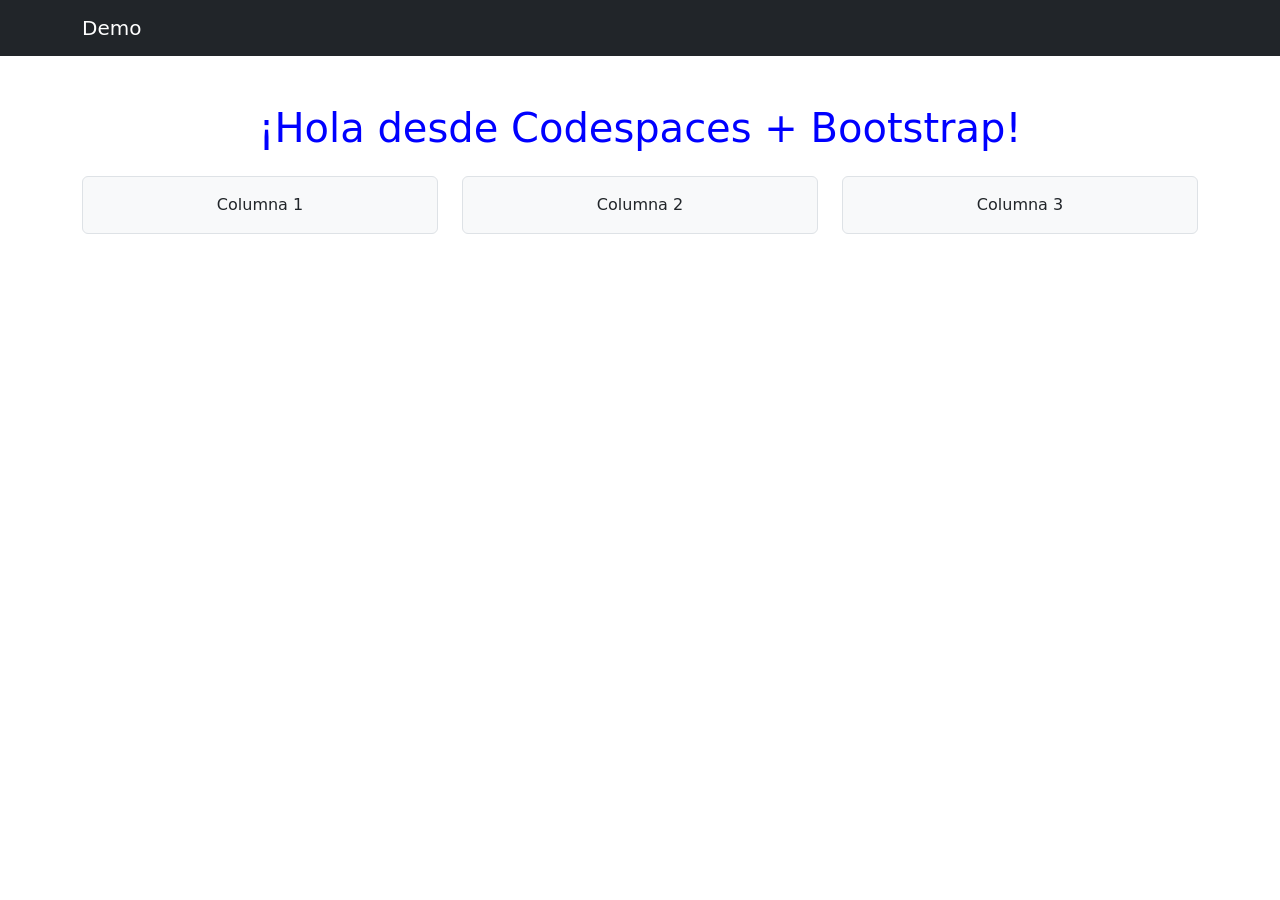
<file: index.html>
<!doctype html>
   <html lang="es">
   <head>
     <meta charset="utf-8" />
     <meta name="viewport" content="width=device-width, initial-scale=1" />
     <title> Mi sitio en Codespaces</title>

     <!-- Bootstrap CSS (CDN) -->
     <link href="https://cdn.jsdelivr.net/npm/bootstrap@5.3.3/dist/css/bootstrap.min.css" rel="stylesheet">

     <!-- Tu hoja de estilos -->
     <link href="css/styles.css" rel="stylesheet">
   </head>
   <body>

     <nav class="navbar navbar-dark bg-dark">
       <div class="container"><span class="navbar-brand">Demo</span></div>
     </nav>

     <div class="container my-5">
    
       <h1 class="text-center mb-4">¡Hola desde Codespaces + Bootstrap!</h1>
    
       <div class="row text-center">
      
         <div class="col-md-4 mb-3">
           <div class="p-3 border bg-light rounded">Columna 1</div>
         </div>
      
         <div class="col-md-4 mb-3">
           <div class="p-3 border bg-light rounded">Columna 2</div>
         </div>
      
         <div class="col-md-4 mb-3">
           <div class="p-3 border bg-light rounded">Columna 3</div>
         </div>

       </div>
     </div>

   </body>
   </html>
</file>
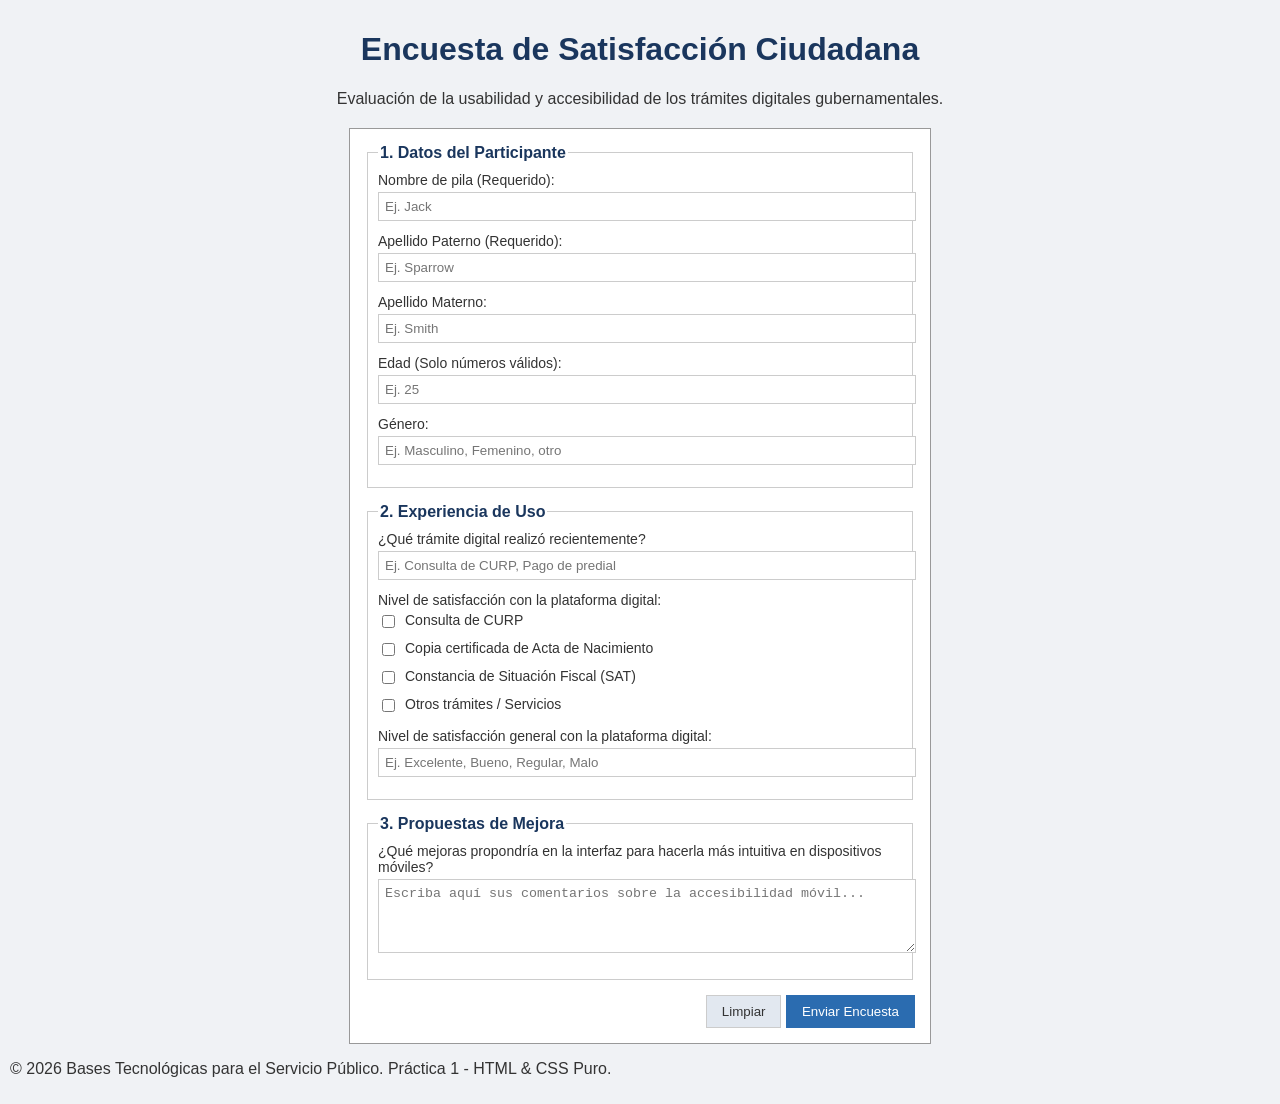
<file: indexM2P1.html>
<!DOCTYPE html>
<html lang="es">
<head>
  <meta charset="UTF-8">
  <meta name="viewport" content="width=device-width, initial-scale=1.0">
  <title>Encuesta de Satisfacción Ciudadana</title>
  <link rel="stylesheet" href="css/stylesM2P1.css">
</head>
<body>

  <header>
    <h1>Encuesta de Satisfacción Ciudadana</h1>
    <p>Evaluación de la usabilidad y accesibilidad de los trámites digitales gubernamentales.</p>
  </header>

  <main>
    <form id="encuestaForm" action="#" method="POST">

      <fieldset>
        <legend>1. Datos del Participante</legend>
        
        <div class="control-form">
          <label for="nombre_pila">Nombre de pila (Requerido):</label>
          <input type="text" id="nombre_pila" name="nombre_pila" placeholder="Ej. Jack" required>
        </div>

        <div class="control-form">
          <label for="apellido_paterno">Apellido Paterno (Requerido):</label>
          <input type="text" id="apellido_paterno" name="apellido_paterno" placeholder="Ej. Sparrow" required>
        </div>

        <div class="control-form">
          <label for="apellido_materno">Apellido Materno:</label>
          <input type="text" id="apellido_materno" name="apellido_materno" placeholder="Ej. Smith">
        </div>

        <div class="control-form">
          <label for="edad">Edad (Solo números válidos):</label>
          <input type="number" id="edad" name="edad" min="15" max="100" placeholder="Ej. 25" required>
        </div>

        <div class="control-form">
          <label for="genero">Género:</label>
          <input type="text" id="genero" name="genero" placeholder="Ej. Masculino, Femenino, otro">
        </div>
      </fieldset>

      <fieldset>
        <legend>2. Experiencia de Uso</legend>

        <div class="control-form">
          <label for="tramite">¿Qué trámite digital realizó recientemente?</label>
          <input type="text" id="tramite" name="tramite" placeholder="Ej. Consulta de CURP, Pago de predial">
        </div>

        <div class="control-form">
          <label for="satisfaccion">Nivel de satisfacción con la plataforma digital:</label>

          <div class="opcion-checkbox">
            <input type="checkbox" id="tramite_curp" name="tramites" value="curp">
            <label for="tramite_curp" class="label-inline">Consulta de CURP</label>
          </div>
          
          <div class="opcion-checkbox">
            <input type="checkbox" id="tramite_acta" name="tramites" value="acta">
            <label for="tramite_acta" class="label-inline">Copia certificada de Acta de Nacimiento</label>
          </div>
          
          <div class="opcion-checkbox">
            <input type="checkbox" id="tramite_sat" name="tramites" value="sat">
            <label for="tramite_sat" class="label-inline">Constancia de Situación Fiscal (SAT)</label>
          </div>
          
          <div class="opcion-checkbox">
            <input type="checkbox" id="tramite_otro" name="tramites" value="otro">
            <label for="tramite_otro" class="label-inline">Otros trámites / Servicios</label>
          </div>
        </div>
     
        <div class="control-form">
          <label for="satisfaccion">Nivel de satisfacción general con la plataforma digital:</label>
          <input type="text" id="satisfaccion" name="satisfaccion" placeholder="Ej. Excelente, Bueno, Regular, Malo" required>
        </div>
      </fieldset>

      <fieldset>
        <legend>3. Propuestas de Mejora</legend>

        <div class="control-form">
          <label for="comentarios">¿Qué mejoras propondría en la interfaz para hacerla más intuitiva en dispositivos móviles?</label>
          <textarea id="comentarios" name="comentarios" rows="4" placeholder="Escriba aquí sus comentarios sobre la accesibilidad móvil..." required></textarea>
        </div>
      </fieldset>

      <div class="botones-contenedor">
        <button type="button" class="btn btn-secundario">Limpiar</button>
        <button type="submit" class="btn btn-primario">Enviar Encuesta</button>
      </div>

    </form>
  </main>

  <footer>
    <p>&copy; 2026 Bases Tecnológicas para el Servicio Público. Práctica 1 - HTML & CSS Puro.</p>
  </footer>

</body>
</html>
</file>
<file: css/styles.css>
body { scroll-behavior: smooth;}

h1 {
    color: blue;
}
</file>
<file: css/stylesM2P1.css>
body {
    font-family: Arial, sans-serif;
    background-color: #f0f2f5; 
    color: #333;
    margin: 0;
    padding: 10px;
}

header {
    text-align: center;
    margin-bottom: 20px; 
}

header h1 {
    color: #1a365d; 
}

form {
    background-color: #ffffff;
    max-width: 550px; 
    margin: 0 auto; 
    padding: 15px;
    border: 1px solid #999; 
}

fieldset {
    border: 1px solid #ccc;
    margin-bottom: 15px;
    padding: 10px;
}

legend {
    font-weight: bold;
    color: #1a365d;
}

.control-form {
    margin-bottom: 12px;
}

label {
    display: block;
    margin-bottom: 4px;
    font-size: 14px;
}

input[type="text"],
input[type="number"],
textarea {
    width: 100%; 
    padding: 6px;
    border: 1px solid #ccc;
}

.botones-contenedor {
    text-align: right;
    margin-top: 15px;
}

.btn {
    padding: 8px 15px;
    cursor: pointer;
}

.btn-primario {
    background-color: #2b6cb0;
    color: white;
    border: 1px solid #2b6cb0;
}

.btn-primario:hover {
    background-color: #1a365d;
}

.btn-secundario {
    background-color: #e2e8f0;
    color: #333;
    border: 1px solid #ccc;
}

.opcion-checkbox {
    margin-bottom: 8px;
    display: flex;       
    align-items: center; 
}

input[type="checkbox"] {
    width: auto;         
    margin-right: 10px;  
}

.label-inline {
    display: inline;     
    font-weight: normal; 
    font-size: 14px;
}

.btn-secundario:hover {
    background-color: #cbd5e0;
}
</file>
